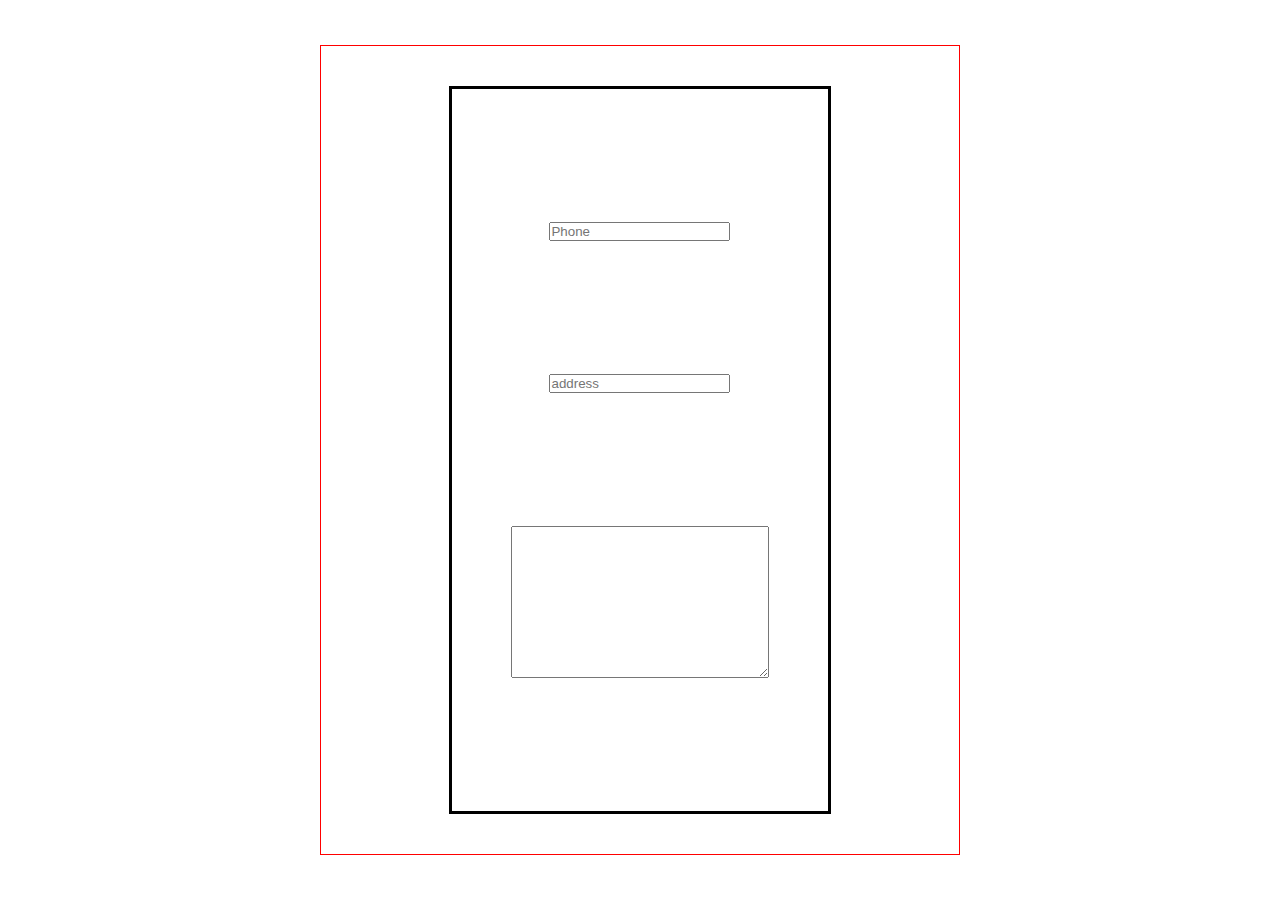
<file: email.html>
<!DOCTYPE html>
<html lang="en">
<head>
    <meta charset="UTF-8">
    <meta http-equiv="X-UA-Compatible" content="IE=edge">
    <meta name="viewport" content="width=device-width, initial-scale=1.0">
    <link rel="stylesheet" href="email.css">
    <title>EMAIL</title>
</head>
<body>

    <div class="formWrap">
      
        <form action="#" method="POST">
            <input type="text" placeholder="Phone">
            <input type="text" placeholder="address">
            
            <textarea name="message" id="message" cols="30" rows="10"></textarea>
        </form>
    </div>

    
</body>
</html>
</file>
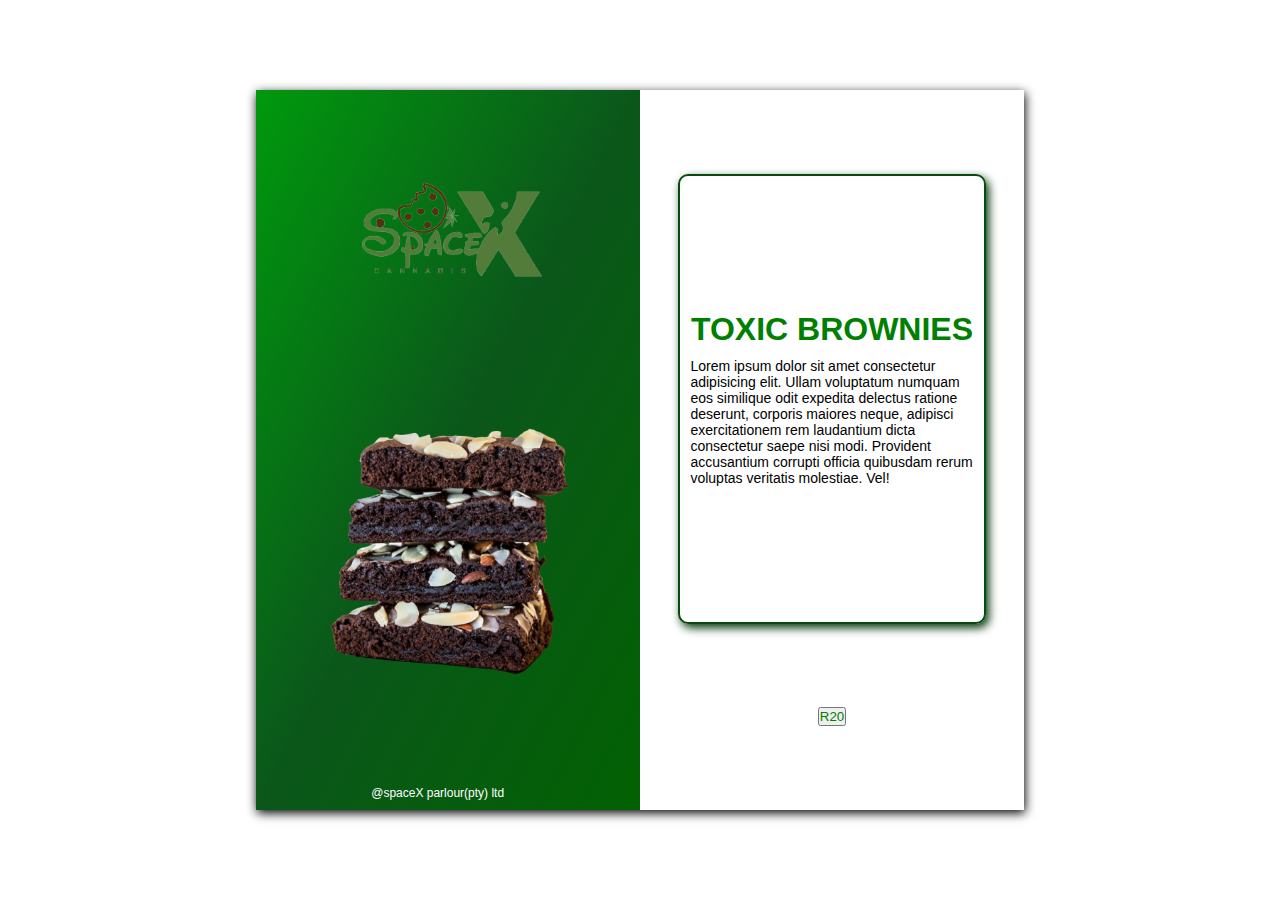
<file: productPage.html>
<!DOCTYPE html>
<html lang="en">
<head>
    <meta charset="UTF-8">
    <meta http-equiv="X-UA-Compatible" content="IE=edge">
    <meta name="viewport" content="width=device-width, initial-scale=1.0">
    <link rel="stylesheet" href="product.css">
    <title>products</title>
</head>
<body>
      
      <div class="productWrap">
        <div class="leftBg">
          <div class="logo">
          </div>
          <div class="image">
          <p>@spaceX parlour(pty) ltd</p>
        </div>
      </div>

          <div class="right">
            <section id="productInfo">
              <h1>TOXIC BROWNIES</h1>
              <p>Lorem ipsum dolor sit amet consectetur adipisicing elit. Ullam voluptatum numquam eos similique odit expedita delectus ratione deserunt, corporis maiores neque, adipisci exercitationem rem laudantium dicta consectetur saepe nisi modi. Provident accusantium corrupti officia quibusdam rerum voluptas veritatis molestiae. Vel!</p>
            </section>
            
            <button><a href="bookingOptions.html">R20</a></button>
         
          </div>
          
      </div>
    
</body>
</html>
</file>
<file: email.css>
*{

    padding: 0;
    margin: 0;
    box-sizing: border-box;
}



body{
     overflow: hidden;
     display: flex;
     flex-direction: column;
     align-items: center;
     justify-content: center;
     min-height: 100vh;
     width: 100%;
}

.formWrap{
    
    position: relative;
    min-height: 90vh;
    width: 50%;
    border: solid red 1px ;
    display: flex;
    flex-direction:column;
    align-items: center;justify-content: center;
}

.formWrap form{

    min-height: 90% ;
    width: 60%;
    border: solid;
    position: absolute;
    display: flex;
    flex-direction: column;
    align-items: center;
    justify-content: space-evenly;
}
</file>
<file: product.css>
*{

    padding: 0;
    margin: 0;
    box-sizing: border-box;
}

:root{

    --spaceGreen: rgb(8, 90, 8);
}

body{
     overflow: hidden;
     display: flex;
     flex-direction: column;
     align-items: center;
     justify-content: center;
     min-height: 100vh;
     width: 100%;
     background: rgb(255, 255, 255);
}


.productWrap{
    height: 80vh;
    width: 60%;
    box-shadow: 1px 3px 10px black ;
    display: flex;
    align-items: center;
    flex-wrap: wrap;
    overflow: hidden;
    justify-content: space-evenly;
    flex-wrap: wrap;

}

.productWrap .right {

    height: 100%;
    width: 30vw;
    display: flex;
    flex-direction: column;
    justify-content: space-evenly;
    align-items: center;
    
}

.productWrap section{

    width: 100%;
    height: 50vh;
    display: flex;
    align-items: center;
    justify-content: center;
}
.productWrap .right #productInfo{

    border: solid rgb(6, 75, 11) 2px ;
    width: 80%;
    box-shadow:3px 4px 10px rgb(4, 54, 8);
    display: flex;
    flex-direction: column;
    gap: 10px;
    border-radius: 10px;
    animation: border 5s infinite;
    padding: 10px;
   
}

@keyframes border {

    from{

        border-color: orange;
    }
    10%{
        border-color: rgb(19, 22, 190);;
    }
    20%{
        border-color: red;
    }
    30%{
        border-color: blueviolet;
    }
    
}

.productWrap .right #productInfo h1{

    color: green;
    font-family: Arial, Helvetica, sans-serif;
    position: relative;
    top: 0;
}

.productWrap .right #productInfo p{

   font-family: Arial, Helvetica, sans-serif;
   font-weight: lighter;
   font-size: 14px;
   flex-wrap: wrap;
}

.poductWrap .right button{

    width: 60%;
    height: 10%;
    background: white;
    color: green;
    font-size: 18px;
    font-family: 'Franklin Gothic Medium', 'Arial Narrow', Arial, sans-serif;
    border: solid green 2px;
    border-radius: 10px;
    box-shadow: 6px 4px 10px black;

}
.productWrap .right button a{

    text-decoration: none;
    color: green;

  

}

.productWrap .price h1 {
  
    color: rgb(29, 134, 29);
    font-size: 60px;
    text-shadow: 4px 3px 10px black;
}

.productWrap .leftBg{
    display: flex;
    flex-direction: column;
    align-items: center;
    justify-content: space-evenly;
    height: 100%;
    width: 30vw;
    position: relative;
    left: 0;
    background: linear-gradient(to bottom right, rgb(0, 153, 13),rgb(11, 87, 27), rgb(2, 97, 2));
    flex-wrap: wrap;
}

.productWrap .leftBg .image{
   
    height: 80%;
    width: 80%;
    background-image: url('brownie.png');
    background-position: center;
    background-size: contain;
    background-repeat: no-repeat;
    position: relative;
    top: 10%;
    left: 0;
    z-index: 1;
    flex-wrap: wrap;
}
.productWrap .leftBg .logo{
   
    height: 40%;
    width: 120%;
    background-image: url('logo.png');
    background-position: center;
    background-size: contain;
    background-repeat: no-repeat;
    position: absolute;
    top: 0;
    left: -10%;
}

.productWrap .leftBg p{
   
color: white;
position: absolute;
bottom: 10px;
left: 25%;
font-family: 'Franklin Gothic Medium', 'Arial Narrow', Arial, sans-serif;
font-size: 12px;
font-weight: lighter; 
}



@media screen and (min-width:320px) and (max-width:720px) {
    .productWrap{
     

        min-height: 100vh;
        width: 100%;

    }

    .productWrap .leftBg{

        height: 100%;
        width: 50vw;
        position: absolute;
        left: 0;
        top: 0;
    }
    .productWrap .leftBg .logo{
   
        height: 23%;
        width: 200%;
        background-image: url('logo.png');
        background-position: center;
        background-size: contain;
        background-repeat: no-repeat;
        position: absolute;
        top: -6%;
        left: 5%;
        z-index: 2;
    }
    .productWrap .leftBg .image{
   
        height: 50%;
        width: 130%;
        background-image: url('brownie.png');
        background-position: center;
        background-size: contain;
        background-repeat: no-repeat;
        position: absolute;
        top: 40%;
        left: 30%;
        z-index: 1;
        flex-wrap: wrap;
    }

    .productWrap .leftBg p{
      
        display: none;
    }        
    .productWrap .right {

        height: 100%;
        width: 50vw;
        position: absolute;
        right: 0; 
    }
    .productWrap .right #productInfo{

        border: solid rgb(6, 75, 11) 2px ;
        width: 140%;
        position: absolute;
        right: 30%;
        background: white;
        top: 10%;

       
    }
  .productWrap .right button{

    width: 70%;
    height: 10%;
    background: white;
    color: green;
    font-size: 18px;
    font-family: 'Franklin Gothic Medium', 'Arial Narrow', Arial, sans-serif;
    border: solid green 2px;
    border-radius: 10px;
    box-shadow: 6px 4px 10px black;
    position: absolute;
    right: 70%;
    bottom: 5%;

}
    
}
</file>
